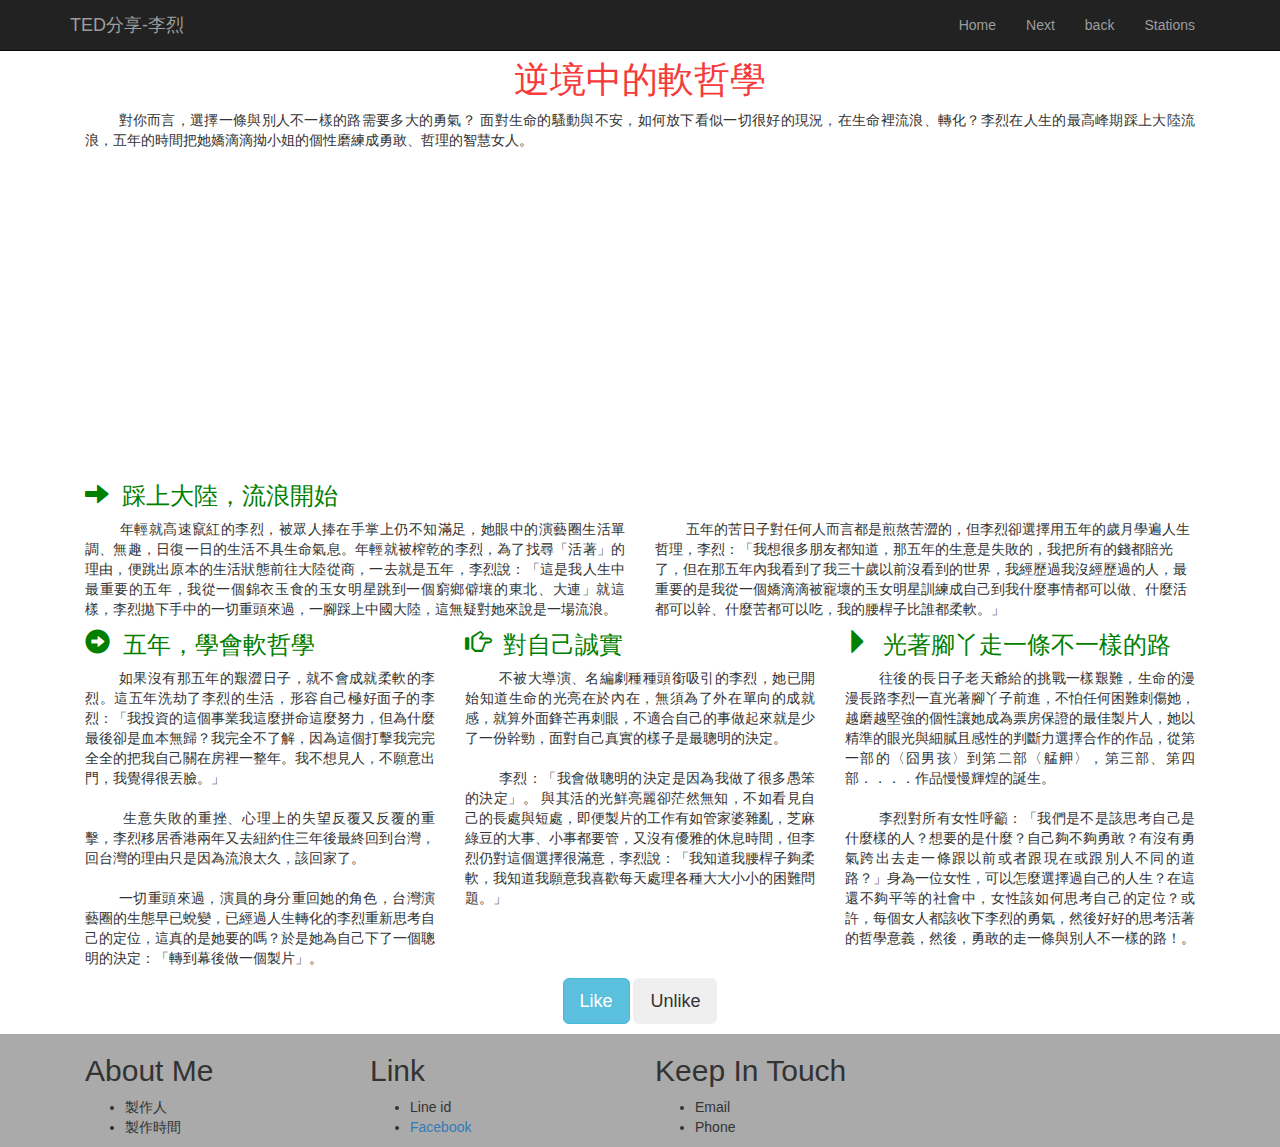
<file: bst/index3.html>
<!DOCTYPE html>
<html>
	<head>
		<link rel="stylesheet" type="text/css" href="css/bootstrap.css">
		<link rel="stylesheet" type="text/css" href="css/main.css">
		<html lang="utf-8">
			<title>Yvonne</title>
		</head>
		<body>
			<div class="navbar navbar-inverse navbar-fixed-top">
				<div class='container'>
					<div class="navbar-header">
						<a href="index.html" class="navbar-brand">TED分享-李烈</a>
						<button type="button" class="navbar-toggle" data-toggle="collapse" data-target=".navbar-collapse">
						<span class="sr-only">Toggle navigation</span>
						<span class="icon-bar"></span>
						<span class="icon-bar"></span>
						<span class="icon-bar"></span>
						</button>
					</div>
					<ul class="list-unstyled nav navbar-nav navbar-right collapse navbar-collapse">
						<li><a href="index.html">Home</a></li>
						<li><a href="index.html">Next</a></li>
						<li><a href="index2.html">back</a></li>
						<li><a href="stations.html">Stations</a></li>
					</ul>
				</div>
			</div>
			<div class='container'>
				<div class='col-md-12  text-center'>
					<h1>逆境中的軟哲學</h1>
				</div>
				<div class="col-md-12">
					<p>&nbsp;&nbsp;&nbsp;&nbsp;&nbsp;&nbsp;&nbsp;&nbsp;對你而言，選擇一條與別人不一樣的路需要多大的勇氣？
					面對生命的騷動與不安，如何放下看似一切很好的現況，在生命裡流浪、轉化？李烈在人生的最高峰期踩上大陸流浪，五年的時間把她嬌滴滴拗小姐的個性磨練成勇敢、哲理的智慧女人。</p>
				</div>
			</div>
			<div class="col-md-12 hidden-xs text-center">
					<iframe width="560" height="315" src="https://www.youtube.com/embed/SsYqGUYBPXo" frameborder="0" allowfullscreen></iframe>
				</div>
			<div class='container'>	
				<hr>
				<div class='col-md-7'>
					<h3><i class="glyphicon glyphicon-arrow-right"></i>&nbsp;&nbsp;踩上大陸，流浪開始</h3>
				</div>
				<div class='col-md-6'>
					<p>&nbsp;&nbsp;&nbsp;&nbsp;&nbsp;&nbsp;&nbsp;&nbsp;年輕就高速竄紅的李烈，被眾人捧在手掌上仍不知滿足，她眼中的演藝圈生活單調、無趣，日復一日的生活不具生命氣息。年輕就被榨乾的李烈，為了找尋「活著」的理由，便跳出原本的生活狀態前往大陸從商，一去就是五年，李烈說：「這是我人生中最重要的五年，我從一個錦衣玉食的玉女明星跳到一個窮鄉僻壤的東北、大連」就這樣，李烈拋下手中的一切重頭來過，一腳踩上中國大陸，這無疑對她來說是一場流浪。</p>
				</div>
				<div class='col-md-6'>
					&nbsp;&nbsp;&nbsp;&nbsp;&nbsp;&nbsp;&nbsp;&nbsp;五年的苦日子對任何人而言都是煎熬苦澀的，但李烈卻選擇用五年的歲月學遍人生哲理，李烈：「我想很多朋友都知道，那五年的生意是失敗的，我把所有的錢都賠光了，但在那五年內我看到了我三十歲以前沒看到的世界，我經歷過我沒經歷過的人，最重要的是我從一個嬌滴滴被寵壞的玉女明星訓練成自己到我什麼事情都可以做、什麼活都可以幹、什麼苦都可以吃，我的腰桿子比誰都柔軟。」
				</p>
			</div>
		</div>
	</div>
	<div class='container'>
			<div class="col-md-4 col-sm-6 col-xs-6  feature">
				<h3><i class="glyphicon glyphicon-circle-arrow-right"></i>&nbsp;&nbsp;五年，學會軟哲學</h3>
				<p>&nbsp;&nbsp;&nbsp;&nbsp;&nbsp;&nbsp;&nbsp;&nbsp;如果沒有那五年的艱澀日子，就不會成就柔軟的李烈。這五年洗劫了李烈的生活，形容自己極好面子的李烈：「我投資的這個事業我這麼拼命這麼努力，但為什麼最後卻是血本無歸？我完全不了解，因為這個打擊我完完全全的把我自己關在房裡一整年。我不想見人，不願意出門，我覺得很丟臉。」
					<br><br>
					&nbsp;&nbsp;&nbsp;&nbsp;&nbsp;&nbsp;&nbsp;&nbsp;生意失敗的重挫、心理上的失望反覆又反覆的重擊，李烈移居香港兩年又去紐約住三年後最終回到台灣，回台灣的理由只是因為流浪太久，該回家了。
					<br><br>
					&nbsp;&nbsp;&nbsp;&nbsp;&nbsp;&nbsp;&nbsp;&nbsp;一切重頭來過，演員的身分重回她的角色，台灣演藝圈的生態早已蛻變，已經過人生轉化的李烈重新思考自己的定位，這真的是她要的嗎？於是她為自己下了一個聰明的決定：「轉到幕後做一個製片」。
				</p>
			</div>
		<div class="col-md-4 col-sm-6 col-xs-6 feature">
			<h3><i class="glyphicon glyphicon-hand-right"></i>&nbsp;&nbsp;對自己誠實</h3>
			<p>&nbsp;&nbsp;&nbsp;&nbsp;&nbsp;&nbsp;&nbsp;&nbsp;不被大導演、名編劇種種頭銜吸引的李烈，她已開始知道生命的光亮在於內在，無須為了外在單向的成就感，就算外面鋒芒再刺眼，不適合自己的事做起來就是少了一份幹勁，面對自己真實的樣子是最聰明的決定。
				<br><br>
				&nbsp;&nbsp;&nbsp;&nbsp;&nbsp;&nbsp;&nbsp;&nbsp;李烈：「我會做聰明的決定是因為我做了很多愚笨的決定」。
				與其活的光鮮亮麗卻茫然無知，不如看見自己的長處與短處，即便製片的工作有如管家婆雜亂，芝麻綠豆的大事、小事都要管，又沒有優雅的休息時間，但李烈仍對這個選擇很滿意，李烈說：「我知道我腰桿子夠柔軟，我知道我願意我喜歡每天處理各種大大小小的困難問題。」
			</p>
		</div>
		<div class="col-md-4 col-sm-6 col-xs-6 feature">
			<h3><i class="glyphicon glyphicon-triangle-right"></i>&nbsp;&nbsp;光著腳丫走一條不一樣的路</h3>
			<p>&nbsp;&nbsp;&nbsp;&nbsp;&nbsp;&nbsp;&nbsp;&nbsp;往後的長日子老天爺給的挑戰一樣艱難，生命的漫漫長路李烈一直光著腳丫子前進，不怕任何困難刺傷她，越磨越堅強的個性讓她成為票房保證的最佳製片人，她以精準的眼光與細膩且感性的判斷力選擇合作的作品，從第一部的〈囧男孩〉到第二部〈艋舺〉，第三部、第四部．．．．作品慢慢輝煌的誕生。
				<br><br>
			&nbsp;&nbsp;&nbsp;&nbsp;&nbsp;&nbsp;&nbsp;&nbsp;李烈對所有女性呼籲：「我們是不是該思考自己是什麼樣的人？想要的是什麼？自己夠不夠勇敢？有沒有勇氣跨出去走一條跟以前或者跟現在或跟別人不同的道路？」身為一位女性，可以怎麼選擇過自己的人生？在這還不夠平等的社會中，女性該如何思考自己的定位？或許，每個女人都該收下李烈的勇氣，然後好好的思考活著的哲學意義，然後，勇敢的走一條與別人不一樣的路！。
			</p>
		</div>
	</div>
			<p class='text-center'>
				<button type='button' class='btn btn-lg btn-info'>Like</button>
				<button type='button' class='btn btn-lg btn-primpary'>Unlike</button>
			</p>
		
		<footer class='container-fluid'>
		<div class="container">
					<div class="col-md-3">
						<h2>About Me</h2>
						<ul>
							<li>製作人</li>
							<li>製作時間</li>
						</ul>
					</div>
					<div class="col-md-3">
						<h2>Link</h2>
						<ul>
							<li>Line id</li>
							<li><a href=https://www.facebook.com/TEDxTaipei?fref=ts>Facebook</a></li>
						</ul>
					</div>
					<div class="col-md-3">
						<h2>Keep In Touch</h2>
						<ul>
							<li>Email</li>
							<li>Phone</li>
						</ul>
					</div>
				</div>
		</footer>
		<!-- jQuery (necessary for Bootstrap's JavaScript plugins) -->
		<script src="https://ajax.googleapis.com/ajax/libs/jquery/1.11.2/jquery.min.js"></script>
		<script src="js/bootstrap.min.js"></script>
	</body>
</html>
</file>
<file: bst/css/main.css>
.feature .glyphicon{
	font-size:25px;}
h3{margin-top: 0px;
	padding-top: 0px;
	color:#007f00;	}
h1{color: #f53b3b;}
footer{background-color: #aaa}
body{padding-top: 40px;}
p{text-align: justify;}
</file>
